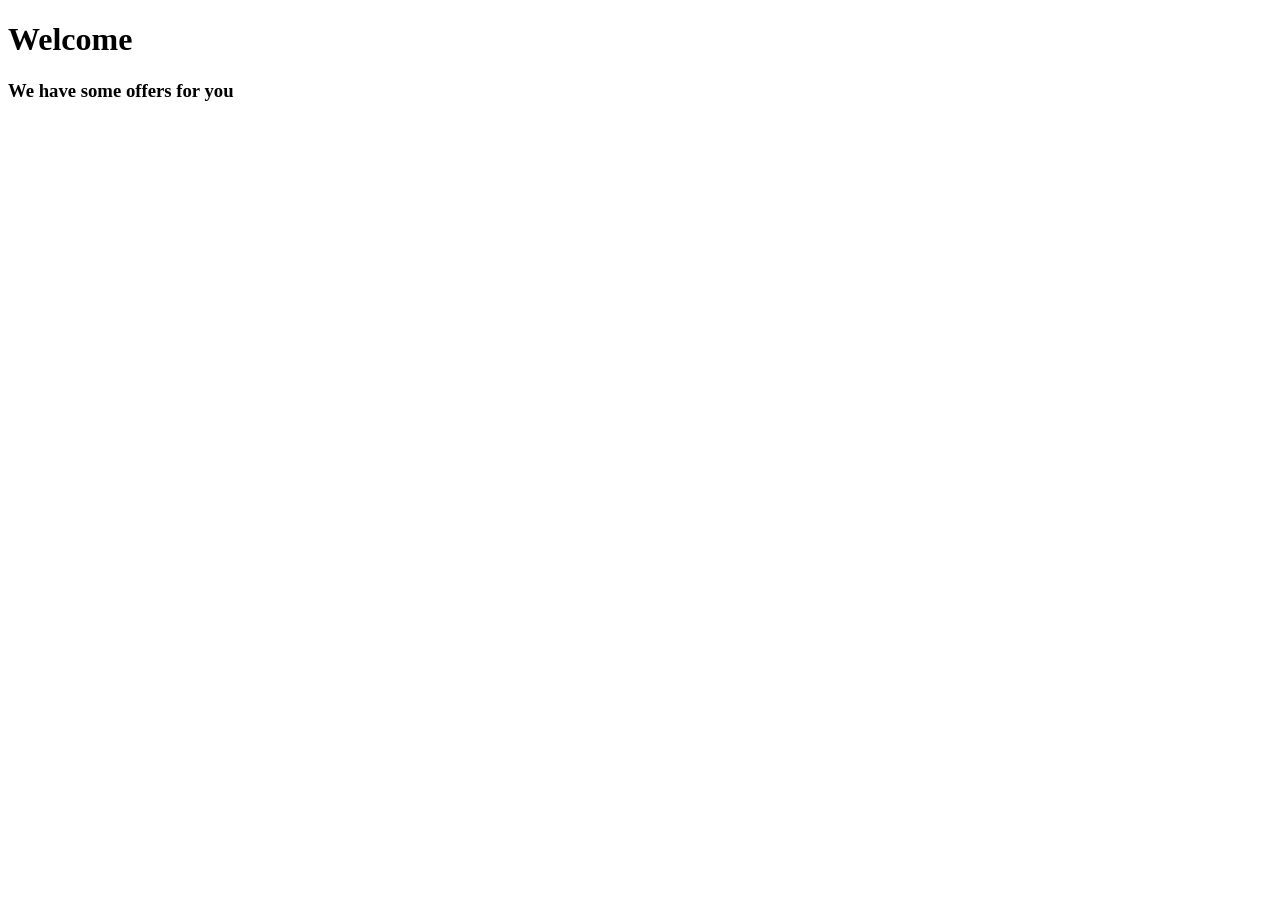
<file: src/main/resources/templates/index.html>
<!DOCTYPE html>
<html lang="en"
      xmlns:th="http://www.thymeleaf.org"
      xmlns:layout="http://www.ultraq.net.nz/thymeleaf/layout"
      layout:decorate="~{layout/layout.html}">
<head>
    <meta charset="UTF-8">
    <title>Home</title>
</head>
<body>
<div layout:fragment="page-content">
    <div class="container">
        <div class="row">
            <div class="col-12">
                <h1>Welcome</h1>
                <h3 class="text-muted">We have some offers for you</h3>
            </div>
        </div>
    </div>
</div>
</body>
</html>
</file>
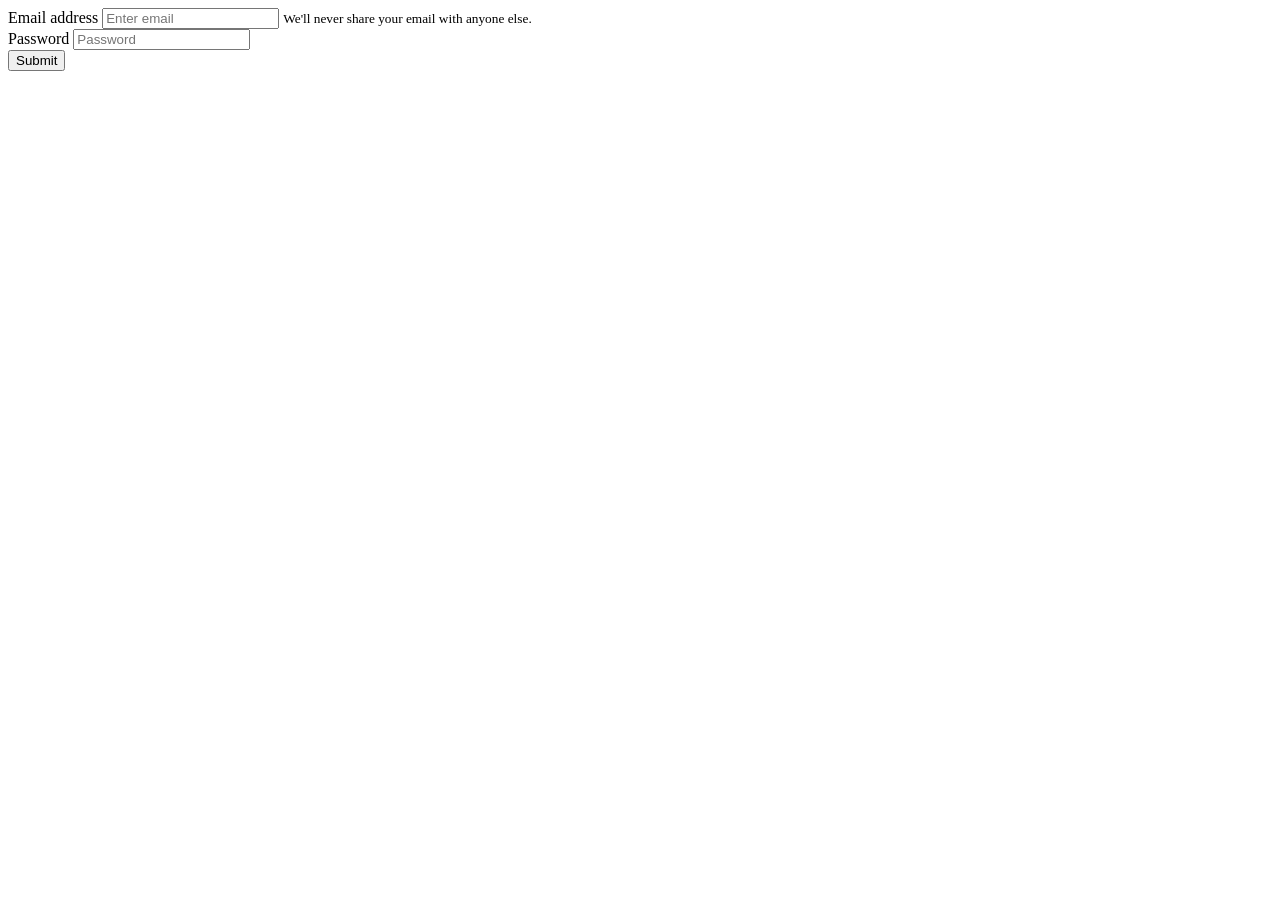
<file: src/main/resources/templates/account/login.html>
<!DOCTYPE html>
<html lang="en"
      xmlns:th="http://www.thymeleaf.org"
      xmlns:layout="http://www.ultraq.net.nz/thymeleaf/layout"
      layout:decorate="~{layout/layout.html}">
<head>
    <meta charset="UTF-8">
    <title>Title</title>
</head>
<body>
<div layout:fragment="page-content">
    <div class="login-page">
        <div class="form">
            <form th:action="@{/login}" method="POST" id="form">
                <div class="form-group">
                    <label for="email">Email address</label>
                    <input type="text" class="form-control" name="email" id="email" aria-describedby="emailHelp" placeholder="Enter email">
                    <small id="emailHelp" class="form-text text-muted">We'll never share your email with anyone else.</small>
                </div>
                <div class="form-group">
                    <label for="password">Password</label>
                    <input type="password" class="form-control" name="password" id="password" placeholder="Password">
                </div>
                <button type="submit" class="btn btn-primary">Submit</button>
            </form>
        </div>
    </div>
</div>
</body>
</html>
</file>
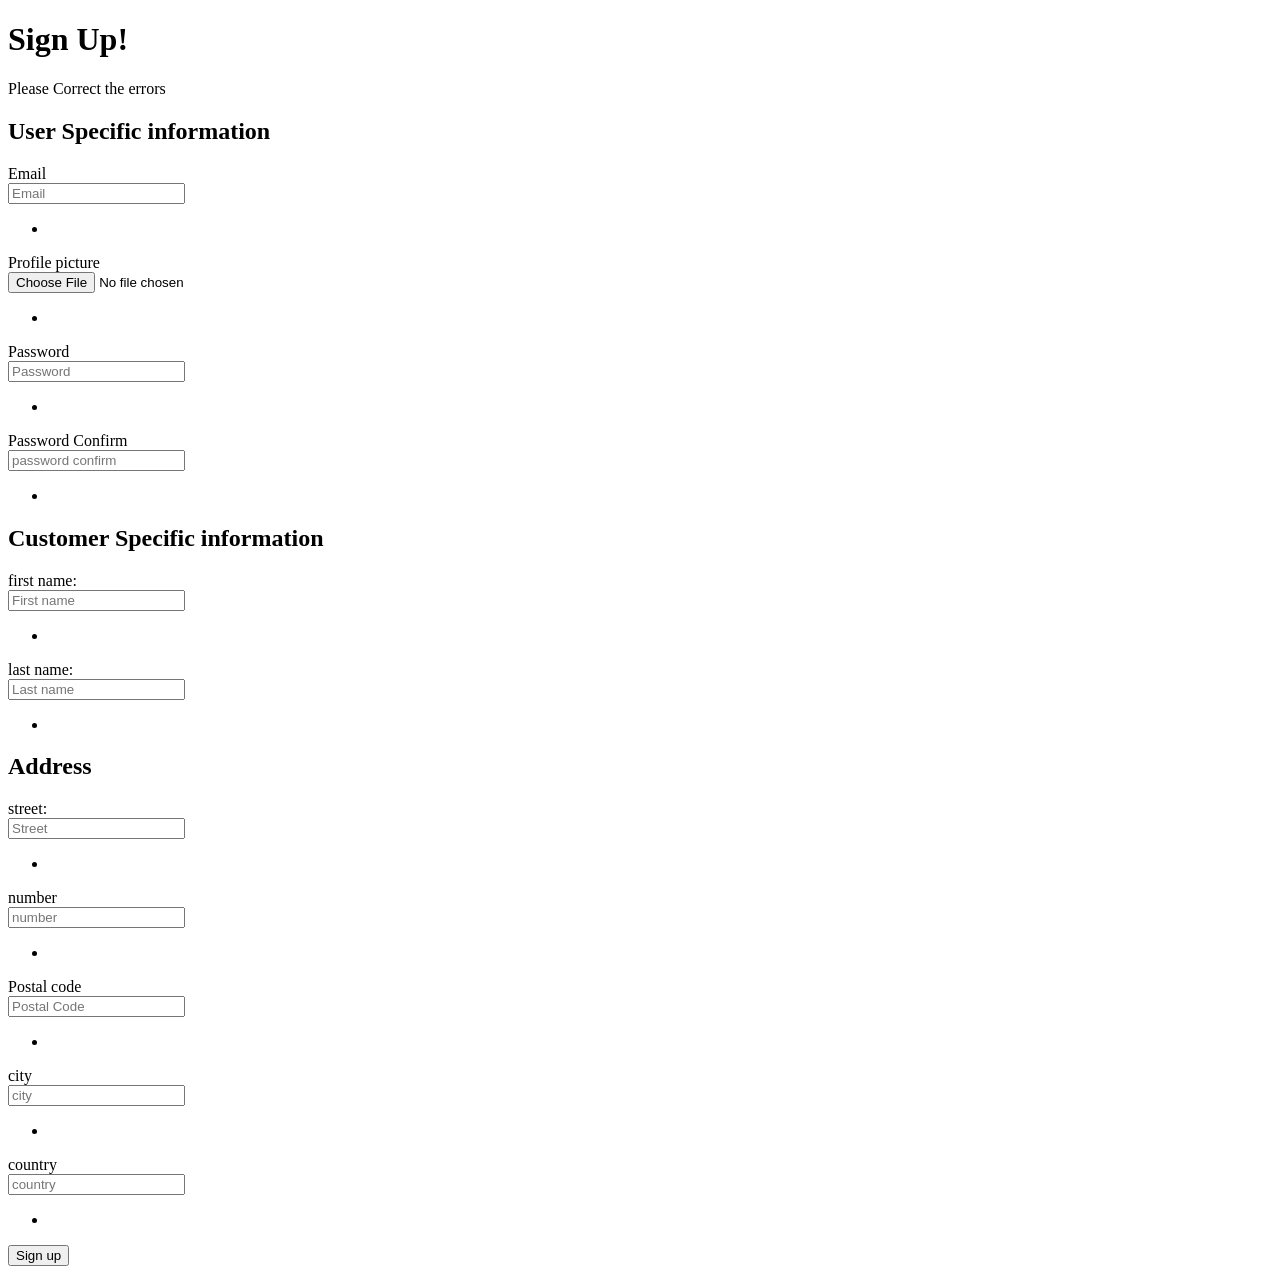
<file: src/main/resources/templates/account/registration.html>
<!DOCTYPE html>
<html lang="en"
      xmlns:th="http://www.thymeleaf.org"
      xmlns:layout="http://www.ultraq.net.nz/thymeleaf/layout"
      layout:decorate="~{layout/layout.html}">

<meta charset="UTF-8">
<title>Register</title>
<link rel="stylesheet" th:href="@{/webjars/bootstrap/4.1.0/css/bootstrap.min.css}">
<link href="https://fonts.googleapis.com/icon?family=Material+Icons" rel="stylesheet">
</head>
<body>

<!--/*@thymesVar id="registration" type="com.webshop.WebshopIAC.commands.RegistrationCommand"*/-->

<div layout:fragment="page-content" class="container mt-5">
    <div class="row ">
        <div class="col-12">
            <div class="card">
                <div class="card-body">
                    <div class="row">
                        <div class="col-md-10 offset-md-2 mb-5">
                            <h1>Sign Up!</h1>
                        </div>
                    </div>
                    <form method="post" th:action="@{/register}" th:object="${registration}" enctype="multipart/form-data">
                        <div class="row">
                            <div class="col-md-10 offset-md-2">
                                <p th:if="${#fields.hasErrors('*')}" class="alert alert-danger">
                                    Please Correct the errors
                                </p>
                                <h2>User Specific information</h2>
                            </div>
                        </div>
                        <div class="form-group row">
                            <label for="email" class="col-sm-2 col-form-label">Email</label>
                            <div class="col-sm-10">
                                <input type="text"
                                       class="form-control"
                                       id="email"
                                       placeholder="Email"
                                       th:errorclass="'is-invalid'"
                                       th:field="*{account.email}">
                                <div class="w-100 alert alert-danger mt-3" th:if="${#fields.hasErrors('account.email')}">
                                    <ul class="input-feedback">
                                        <li th:each="err : ${#fields.errors('account.email')}" th:text="${err}"></li>
                                    </ul>
                                </div>
                            </div>
                        </div>
                        <div class="form-group row">
                            <label for="profile-picture" class="col-sm-2 col-form-label">Profile picture</label>
                            <div class="col-sm-10">
                                <input type="file"
                                       class="form-control"
                                       th:errorclass="'is-invalid'"
                                       id="profile-picture"
                                       placeholder="Select an image"
                                       th:field="*{account.profilePicture}">
                                <div class="w-100 alert alert-danger mt-3" th:if="${#fields.hasErrors('account.profilePicture')}">
                                    <ul class="input-feedback">
                                        <li th:each="err : ${#fields.errors('account.profilePicture')}" th:text="${err}"></li>
                                    </ul>
                                </div>
                            </div>
                        </div>
                        <div class="form-group row">
                            <label for="password" class="col-sm-2 col-form-label">Password</label>
                            <div class="col-sm-10">
                                <input type="password"
                                       class="form-control"
                                       th:errorclass="'is-invalid'"
                                       id="password" placeholder="Password"
                                       th:field="*{account.password}">
                                <div class="w-100 alert alert-danger mt-3" th:if="${#fields.hasErrors('account.password')}">
                                    <ul class="input-feedback">
                                        <li th:each="err : ${#fields.errors('account.password')}" th:text="${err}"></li>
                                    </ul>
                                </div>
                            </div>
                        </div>
                        <div class="form-group row">
                            <label for="password-confirm" class="col-sm-2 col-form-label">Password Confirm</label>
                            <div class="col-sm-10">
                                <input type="password"
                                       class="form-control"
                                       th:errorclass="'is-invalid'"
                                       id="password-confirm"
                                       placeholder="password confirm"
                                       th:field="*{account.passwordConfirm}">
                                <div class="w-100 alert alert-danger mt-3" th:if="${#fields.hasErrors('account.passwordConfirm')}">
                                    <ul class="input-feedback">
                                        <li th:each="err : ${#fields.errors('account.passwordConfirm')}" th:text="${err}"></li>
                                    </ul>
                                </div>
                            </div>
                        </div>
                        <div class="row">
                            <div class="col-md-10 offset-md-2">
                                <h2>Customer Specific information</h2>
                            </div>
                        </div>
                        <div class="form-group row">
                            <label for="first-name" class="col-sm-2 col-form-label">first name:</label>
                            <div class="col-sm-10">
                                <input type="text"
                                       class="form-control"
                                       th:errorclass="'is-invalid'"
                                       id="first-name"
                                       placeholder="First name"
                                       th:field="*{customer.firstName}">
                                <div class="w-100 alert alert-danger mt-3" th:if="${#fields.hasErrors('customer.firstName')}">
                                    <ul class="input-feedback">
                                        <li th:each="err : ${#fields.errors('customer.firstName')}" th:text="${err}"></li>
                                    </ul>
                                </div>
                            </div>
                        </div>
                        <div class="form-group row">
                            <label for="last-name" class="col-sm-2 col-form-label">last name:</label>
                            <div class="col-sm-10">
                                <input type="text"
                                       class="form-control"
                                       th:errorclass="'is-invalid'"
                                       id="last-name"
                                       placeholder="Last name"
                                       th:field="*{customer.lastName}">
                                <div class="w-100 alert alert-danger mt-3" th:if="${#fields.hasErrors('customer.lastName')}">
                                    <ul class="input-feedback">
                                        <li th:each="err : ${#fields.errors('customer.lastName')}" th:text="${err}"></li>
                                    </ul>
                                </div>
                            </div>
                        </div>
                        <div class="row">
                            <div class="col-md-10 offset-md-2">
                                <h2>Address</h2>
                            </div>
                        </div>
                        <div class="form-group row">
                            <label for="street" class="col-sm-2 col-form-label">street:</label>
                            <div class="col-sm-10">
                                <input type="text" class="form-control" id="street" placeholder="Street" th:field="*{address.street}">
                                <div class="w-100 alert alert-danger mt-3" th:if="${#fields.hasErrors('address.street')}">
                                    <ul class="input-feedback">
                                        <li th:each="err : ${#fields.errors('address.street')}" th:text="${err}"></li>
                                    </ul>
                                </div>
                            </div>
                        </div>
                        <div class="form-group row">
                            <label for="number" class="col-sm-2 col-form-label">number</label>
                            <div class="col-sm-10">
                                <input type="text"
                                       class="form-control"
                                       th:errorclass="'is-invalid'"
                                       id="number"
                                       placeholder="number"
                                       th:field="*{address.number}">
                                <div class="w-100 alert alert-danger mt-3" th:if="${#fields.hasErrors('address.number')}">
                                    <ul class="input-feedback">
                                        <li th:each="err : ${#fields.errors('address.number')}" th:text="${err}"></li>
                                    </ul>
                                </div>
                            </div>
                        </div>
                        <div class="form-group row">
                            <label for="postal-code" class="col-sm-2 col-form-label">Postal code</label>
                            <div class="col-sm-10">
                                <input type="text"
                                       class="form-control"
                                       th:errorclass="'is-invalid'"
                                       id="postal-code"
                                       placeholder="Postal Code"
                                       th:field="*{address.postalCode}">
                                <div class="w-100 alert alert-danger mt-3" th:if="${#fields.hasErrors('address.postalCode')}">
                                    <ul class="input-feedback">
                                        <li th:each="err : ${#fields.errors('address.postalCode')}" th:text="${err}"></li>
                                    </ul>
                                </div>
                            </div>
                        </div>
                        <div class="form-group row">
                            <label for="city" class="col-sm-2 col-form-label">city</label>
                            <div class="col-sm-10">
                                <input type="text"
                                       class="form-control"
                                       th:errorclass="'is-invalid'"
                                       id="city" placeholder="city"
                                       th:field="*{address.city}">
                                <div class="w-100 alert alert-danger mt-3" th:if="${#fields.hasErrors('address.city')}">
                                    <ul class="input-feedback">
                                        <li th:each="err : ${#fields.errors('address.city')}" th:text="${err}"></li>
                                    </ul>
                                </div>
                            </div>
                        </div>
                        <div class="form-group row">
                            <label for="country" class="col-sm-2 col-form-label">country</label>
                            <div class="col-sm-10">
                                <input type="text"
                                       class="form-control"
                                       th:errorclass="'is-invalid'"
                                       id="country"
                                       placeholder="country"
                                       th:field="*{address.country}">
                                <div class="w-100 alert alert-danger mt-3" th:if="${#fields.hasErrors('address.country')}">
                                    <ul class="input-feedback">
                                        <li th:each="err : ${#fields.errors('address.country')}" th:text="${err}"></li>
                                    </ul>
                                </div>
                            </div>
                        </div>
                        <div class="form-group row">
                            <div class="col-sm-10 offset-sm-2">
                                <button type="submit" class="btn btn-primary ml-auto">Sign up</button>
                            </div>
                        </div>
                    </form>
                </div>
            </div>
        </div>
    </div>
</div>
</body>
</html>
</file>
